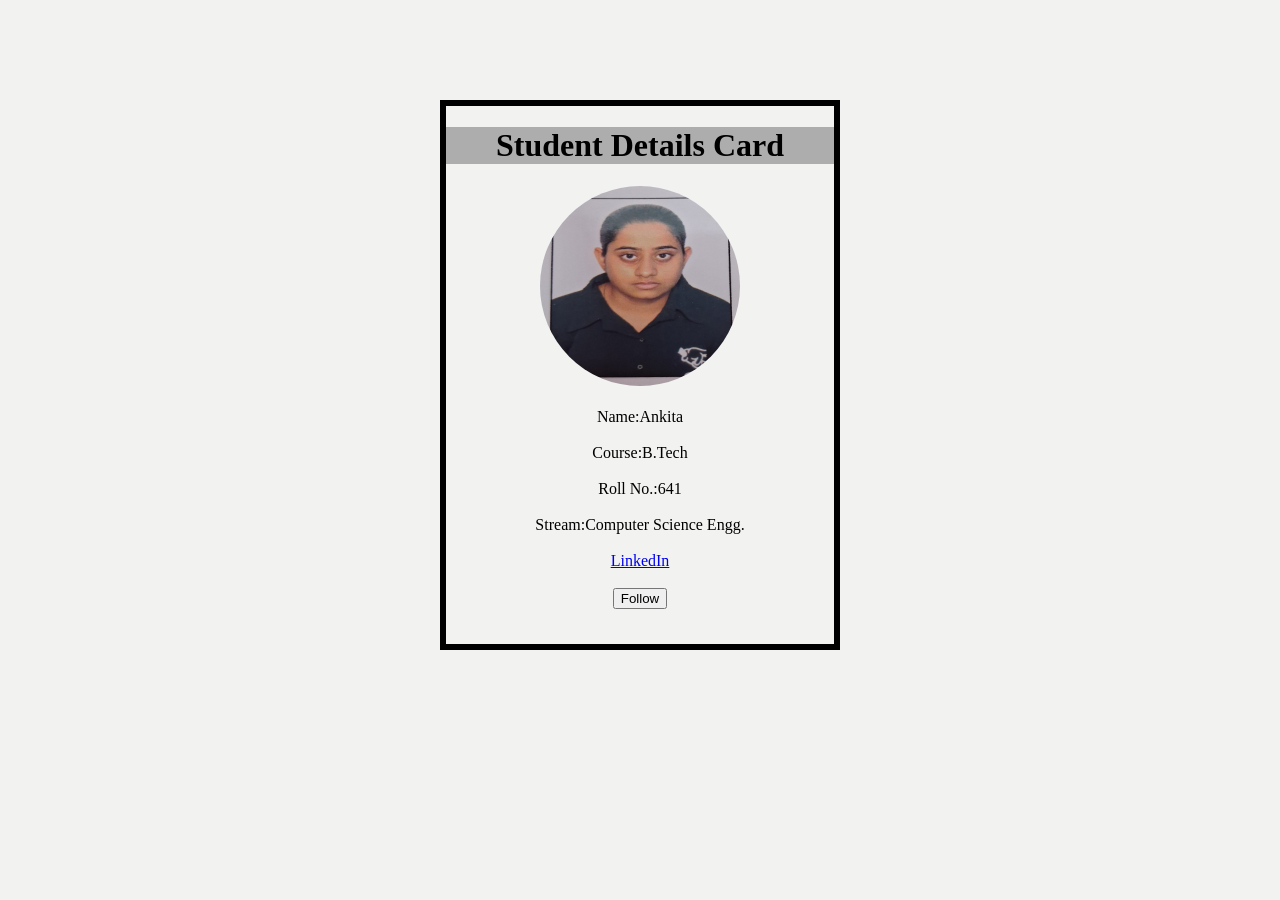
<file: IDcard.html>
<!DOCTYPE html>
<html lang="en">
<head>
    <meta charset="UTF-8">
    <meta name="viewport" content="width=device-width, initial-scale=1.0">
    <title>Docs1</title>
    <link rel="stylesheet" href="styless.css">
</head>
<body>
    <div class="card">

        <h1>Student Details Card</h1>
        <img src="mypic.jpeg"  alt="image of my pic " >
        <br><br>
        <label >Name:Ankita</label>
        <br><br>
        <label >Course:B.Tech</label>
        <br><br>
        <label >Roll No.:641</label>
        <br><br>
        <label >Stream:Computer Science Engg.</label>
        <br><br>
        <a href="https://www.linkedin.com/in/ankita-tangotra-35219031a/">LinkedIn</a>
        <br><br>
        <button >Follow</button>

    </div>

</body>
</html>
</file>
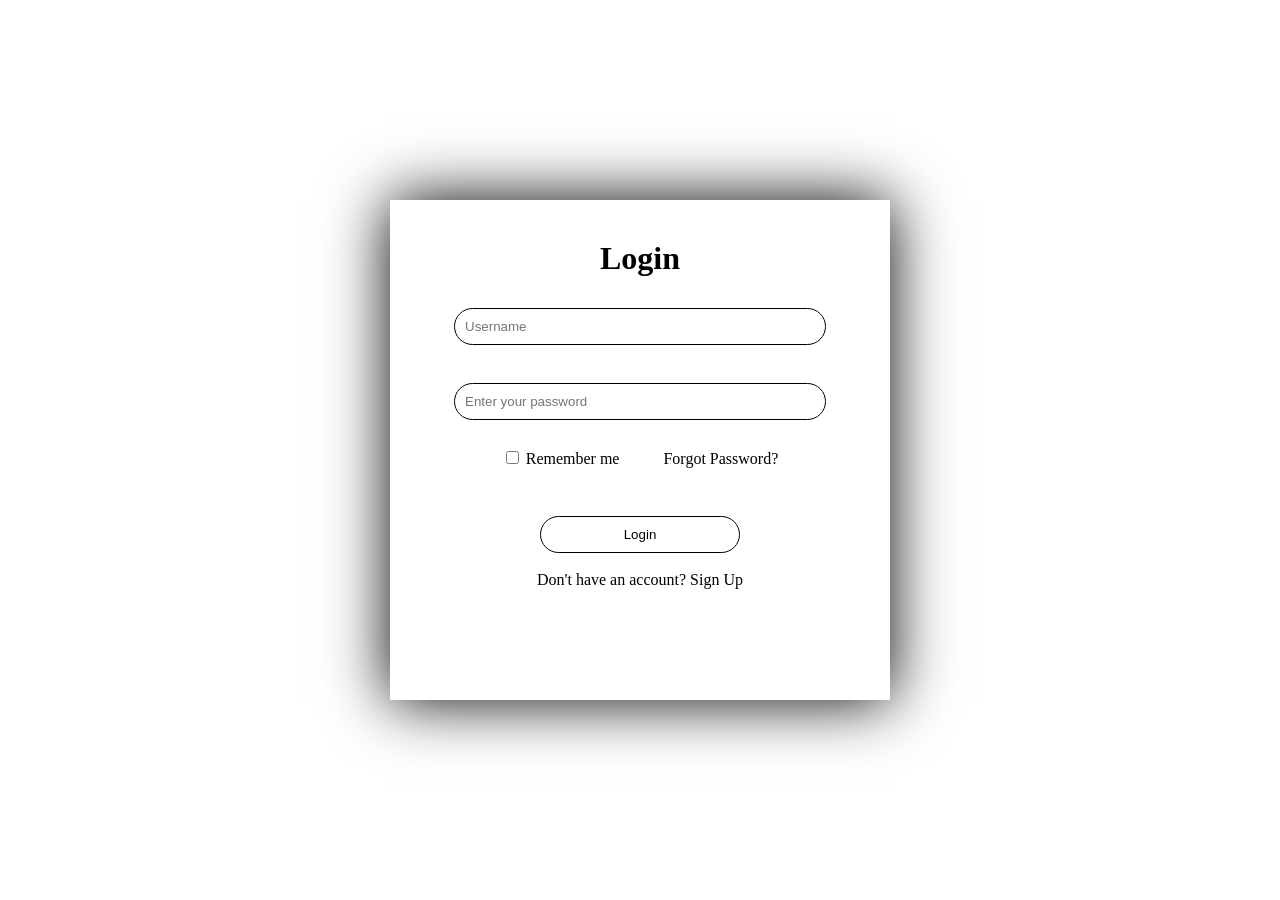
<file: task1.html>
<!DOCTYPE html>
<html lang="en">
<head>
    <meta charset="UTF-8">
    <meta name="viewport" content="width=device-width, initial-scale=1.0">
    <title>Document</title>
    <link rel="stylesheet" href="task1.css">
</head>

<body>
        <div class="box">
            <form>
                
                <h1>Login </h1>
                <input class="inputs" type="text" placeholder="Username" required>
                <br><br>
                <input class="inputs" type="password" placeholder="Enter your password" required>
                <br><br>
                <input type="checkbox" >
                <label>Remember me</label>
                <label id="rem">Forgot Password?</label>
                <br><br>
                <button type="submit">Login</button>
                <br><br>
                <label>Don't have an account?</label>
                <label>Sign Up</label>
    
            </form>
        </div>
        
</body>
</html>
</file>
<file: styless.css>
body{
    background: rgb(242, 242, 240);
    
    border-radius: 20%;
}

h1{
    background: rgb(174, 173, 173);
    
}

img{
    width: 200px;
    height: 200px;  
    border-radius: 50%;
}

.card{
    text-align: center;
    color: black;
    box-sizing: border-box;
    border: 6px solid black;
    width: 400px;
    height: 550px;
    margin: 100px auto;
}

button:hover{
    background: rgb(174, 173, 173);
    cursor: pointer;
}
</file>
<file: task1.css>
body{
    margin:0;
    padding:0;
    height:100vh;
    /* background-color: brown; this will be used if the image is not loaded */
    background-image: url('https://t3.ftcdn.net/jpg/02/92/90/56/360_F_292905667_yFUJNJPngYeRNlrRL4hApHWxuYyRY4kN.jpg');
    background-repeat: no-repeat;
    background-size: cover;
    background-position: center; 
    display:flex;
    justify-content: center;
   

}

h1{
    margin-top: 40px;
}

.box{
    background-color: rgba(255, 255, 255, 0.4);
    width: 500px;
    height: 500px;
    margin: auto;
    text-align: center;
    box-shadow: 0px 0px 60px; color: black;
    
}

.inputs{
    background-color: rgba(255, 255, 255, 0.4);
    width: 70%;
    padding: 10px;
    margin: 10px 0;
    border: 1px solid;
    border-radius: 50px;   
}

button{
    background-color:  rgba(255, 255, 255, 0.4);;
    width: 40%;
    padding: 10px;
    margin-top: 30px ;
    border: 1px solid;
    border-radius: 50px; 
    cursor: pointer;
}

button:hover{
    background-color: rgba(24, 18, 18, 0.452);
}

#rem{
    margin-left:40px;
}
</file>
